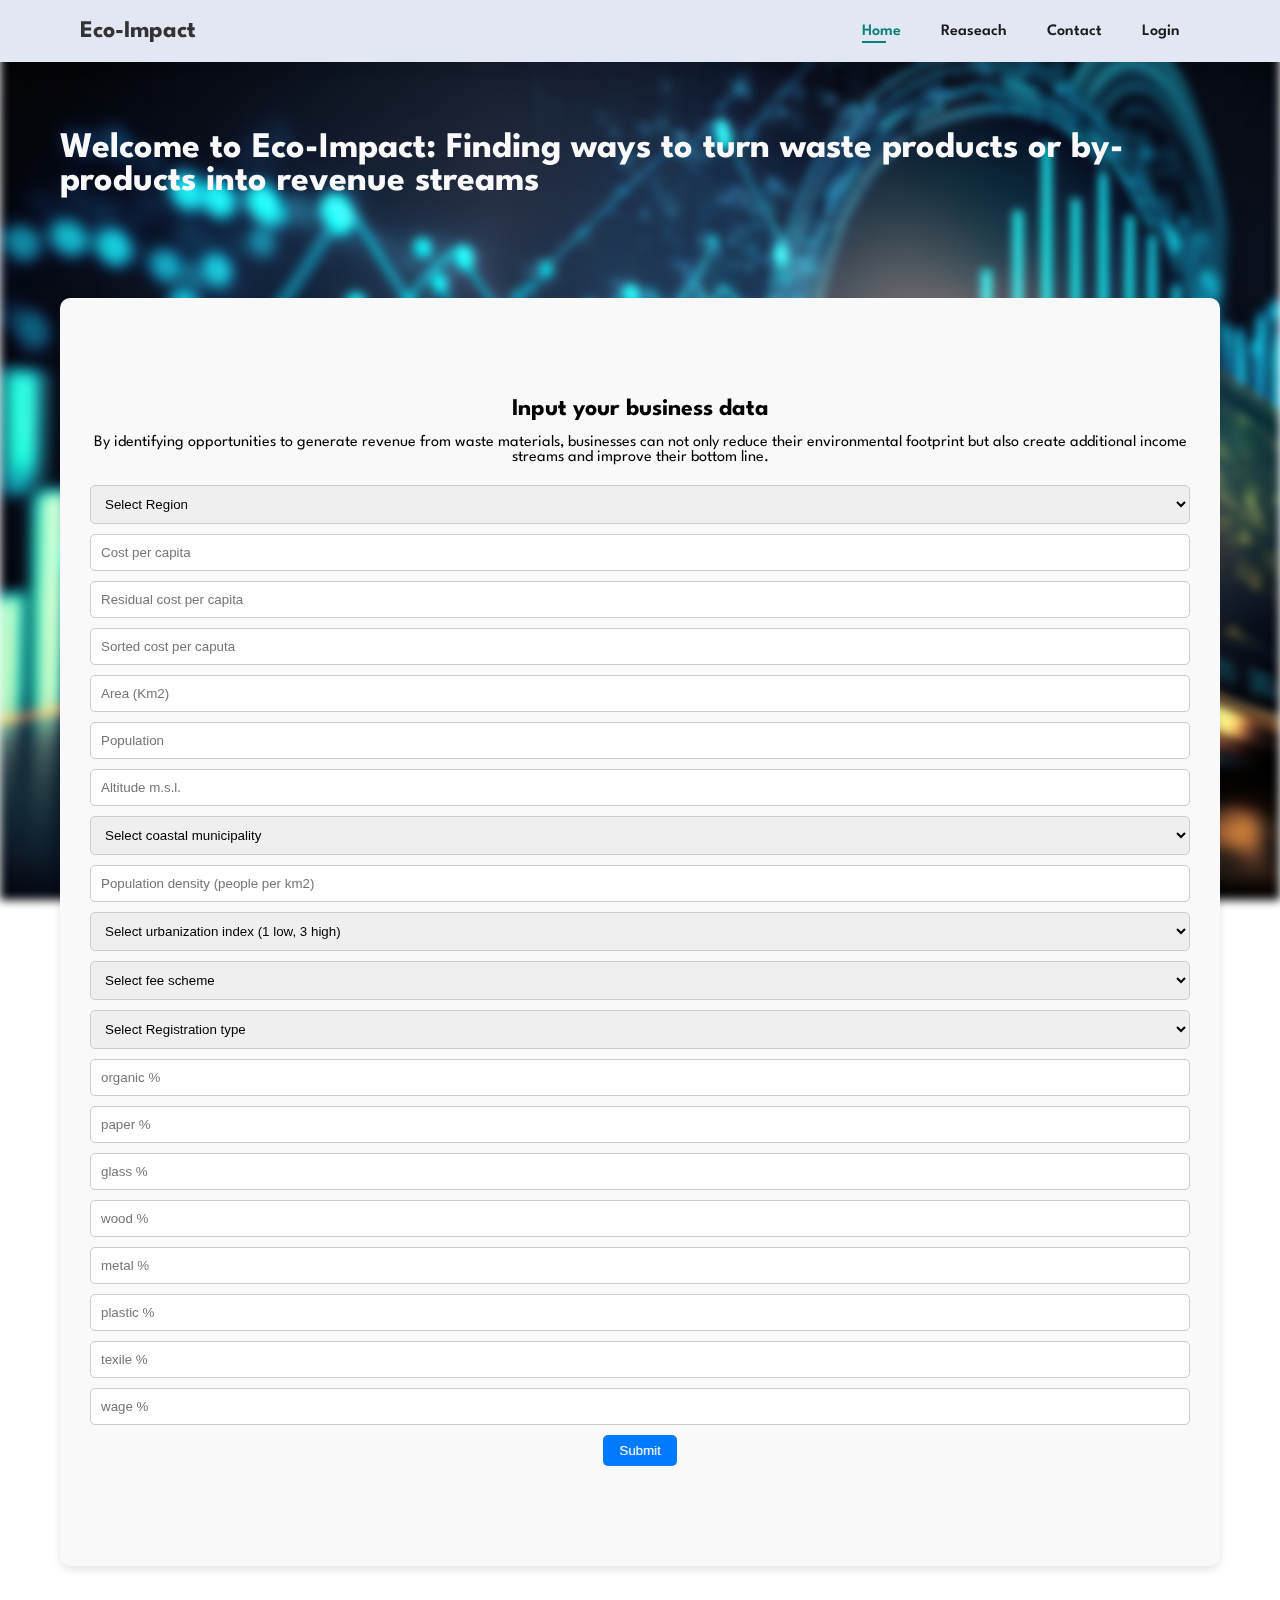
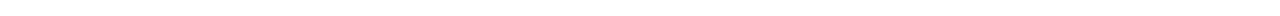
<file: website/templates/index.html>
<!DOCTYPE html>
<html lang="en">

<head>
    <meta charset="UTF-8">
    <meta http-equiv="X-UA-Compatible" content="IE=edge">
    <meta name="viewport" content="width=device-width, initial-scale=1.0">
    <title>Eco-Impact Business website</title>
    <link rel="stylesheet" href="https://pro.fontawesome.com/releases/v5.10.0/css/all.css" />
    <link rel="stylesheet" href="../static/style.css">
</head>

<body>

    <div class="background"></div>
    
    <section id="header">
        <a href="#" class="logo">Eco-Impact</a>

        <div>
            <ul id="navbar">
                <li><a class="active" href="index.html">Home</a></li>
                <li><a href="reaseach.html">Reaseach</a></li>
                <li><a href="contact.html">Contact</a></li>
                <li><a href="login.html">Login</a></li>
            </ul>


        </div>
    </section>

    <section id="main-content">
        <div class="container">
            <h1>Welcome to Eco-Impact: Finding ways to turn waste products or by-products into revenue streams</h1>
            <div class="content-wrapper">
                <div class="content">
                    <div class="content-box"> <!-- New container for h2, p, and input fields -->
                        <h2>Input your business data</h2>
                        <p>By identifying opportunities to generate revenue from waste materials, businesses can not only reduce their environmental footprint but also create additional income streams and improve their bottom line.</p>
                        <form class="input-container" method="post" action = "/predict">

                            <select name="region">

                                <option value="" disabled selected>Select Region</option>
                                <option value="Abruzzo">Abruzzo</option>
                                <option value="Basilicata">Basilicata</option>
                                <option value="Calabria">Calabria</option>
                                <option value="Campania">Campania</option>
                                <option value="Emilia_Romagna">Emilia_Romagna</option>
                                <option value="Friuli_Venezia_Giulia">Friuli_Venezia_Giulia</option>
                                <option value="Lazio">Lazio</option>
                                <option value="Liguria">Liguria</option>
                                <option value="Lombardia">Lombardia</option>
                                <option value="Marche">Marche</option>
                                <option value="Molise">Molise</option>
                                <option value="piemonte">piemonte</option>
                                <option value="Puglia">Puglia</option>
                                <option value="Sardegna">Sardegna</option>
                                <option value="Sicilia">Sicilia</option>
                                <option value="Toscana">Toscana</option>
                                <option value="Trentino_Alto_Adige">Trentino_Alto_Adige</option>
                                <option value="Umbria">Umbria</option>
                                <option value="Valle_d'Aosta">Aosta</option>
                                <option value="Veneto">Veneto</option>
                        
                            </select>

                            <input type="text" name = "tc", placeholder="Cost per capita">
                            <input type="text" name = "cres" placeholder="Residual cost per capita">
                            <input type="text" name="csor" placeholder="Sorted cost per caputa">
                            <input type="text" name="area" placeholder="Area (Km2)">
                            <input type="text" name="pop" placeholder="Population">
                            <input type="text" name="alt" placeholder="Altitude m.s.l.">

                            <select name="sea">
                                
                                <option value="" disabled selected>Select coastal municipality</option>
                                <option value="0.0">0.0</option>
                                <option value="1.0">1.0</option>
                                                
                            </select>


                            <input type="text" name="pden" placeholder="Population density (people per km2)">


                            <select name="urb">
                                
                                <option value="" disabled selected>Select urbanization index (1 low, 3 high)</option>
                                <option value="0.0">1.0</option>
                                <option value="1.0">2.0</option>
                                <option value="3.0">3.0</option>
                                                
                            </select>

                            <select name="d_fee">
                                
                                <option value="" disabled selected>Select fee scheme</option>
                                <option value="0">STANDARD</option>
                                <option value="1">PAYT</option>
                                                                               
                            </select>
                            
                            <select name="sample">
                                
                                <option value="" disabled selected>Select Registration type</option>
                                <option value="0">STANDARD</option>
                                <option value="1">PAYT</option>
                                                                               
                            </select>


                            <input type="text" name="organic" placeholder="organic %">
                            <input type="text" name="paper" placeholder="paper %">
                            <input type="text" name="glass" placeholder="glass %">
                            <input type="text" name="wood" placeholder="wood %">
                            <input type="text" name="metal" placeholder="metal %">
                            <input type="text" name="plastic" placeholder="plastic %">
                            <input type="text" name="texile" placeholder="texile %">
                            <input type="text" name="wage" placeholder="wage %">
                           

                
                            <button type="submit">Submit</button>
                        </form>
                    </div>
                </div>
            </div>
        </div>
    </section>
    
    
    
    
    






</body>




</html>
</file>
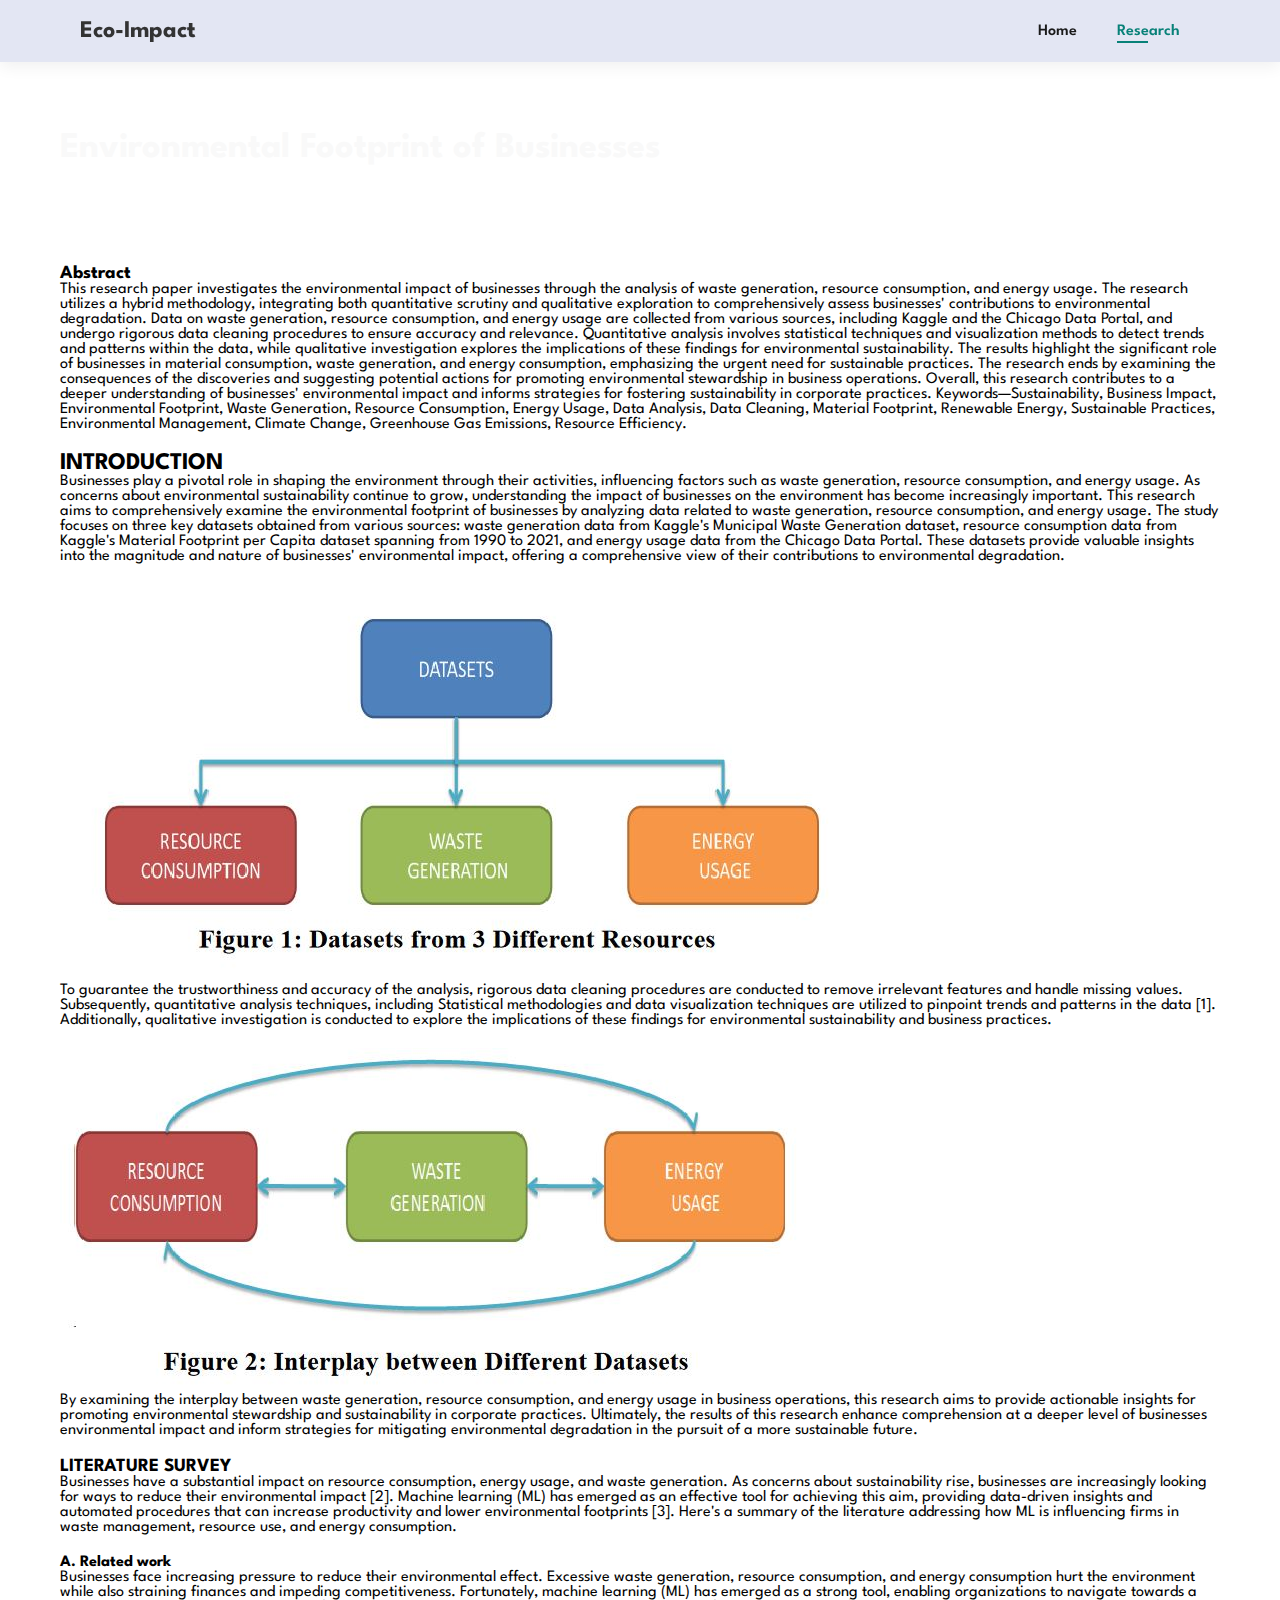
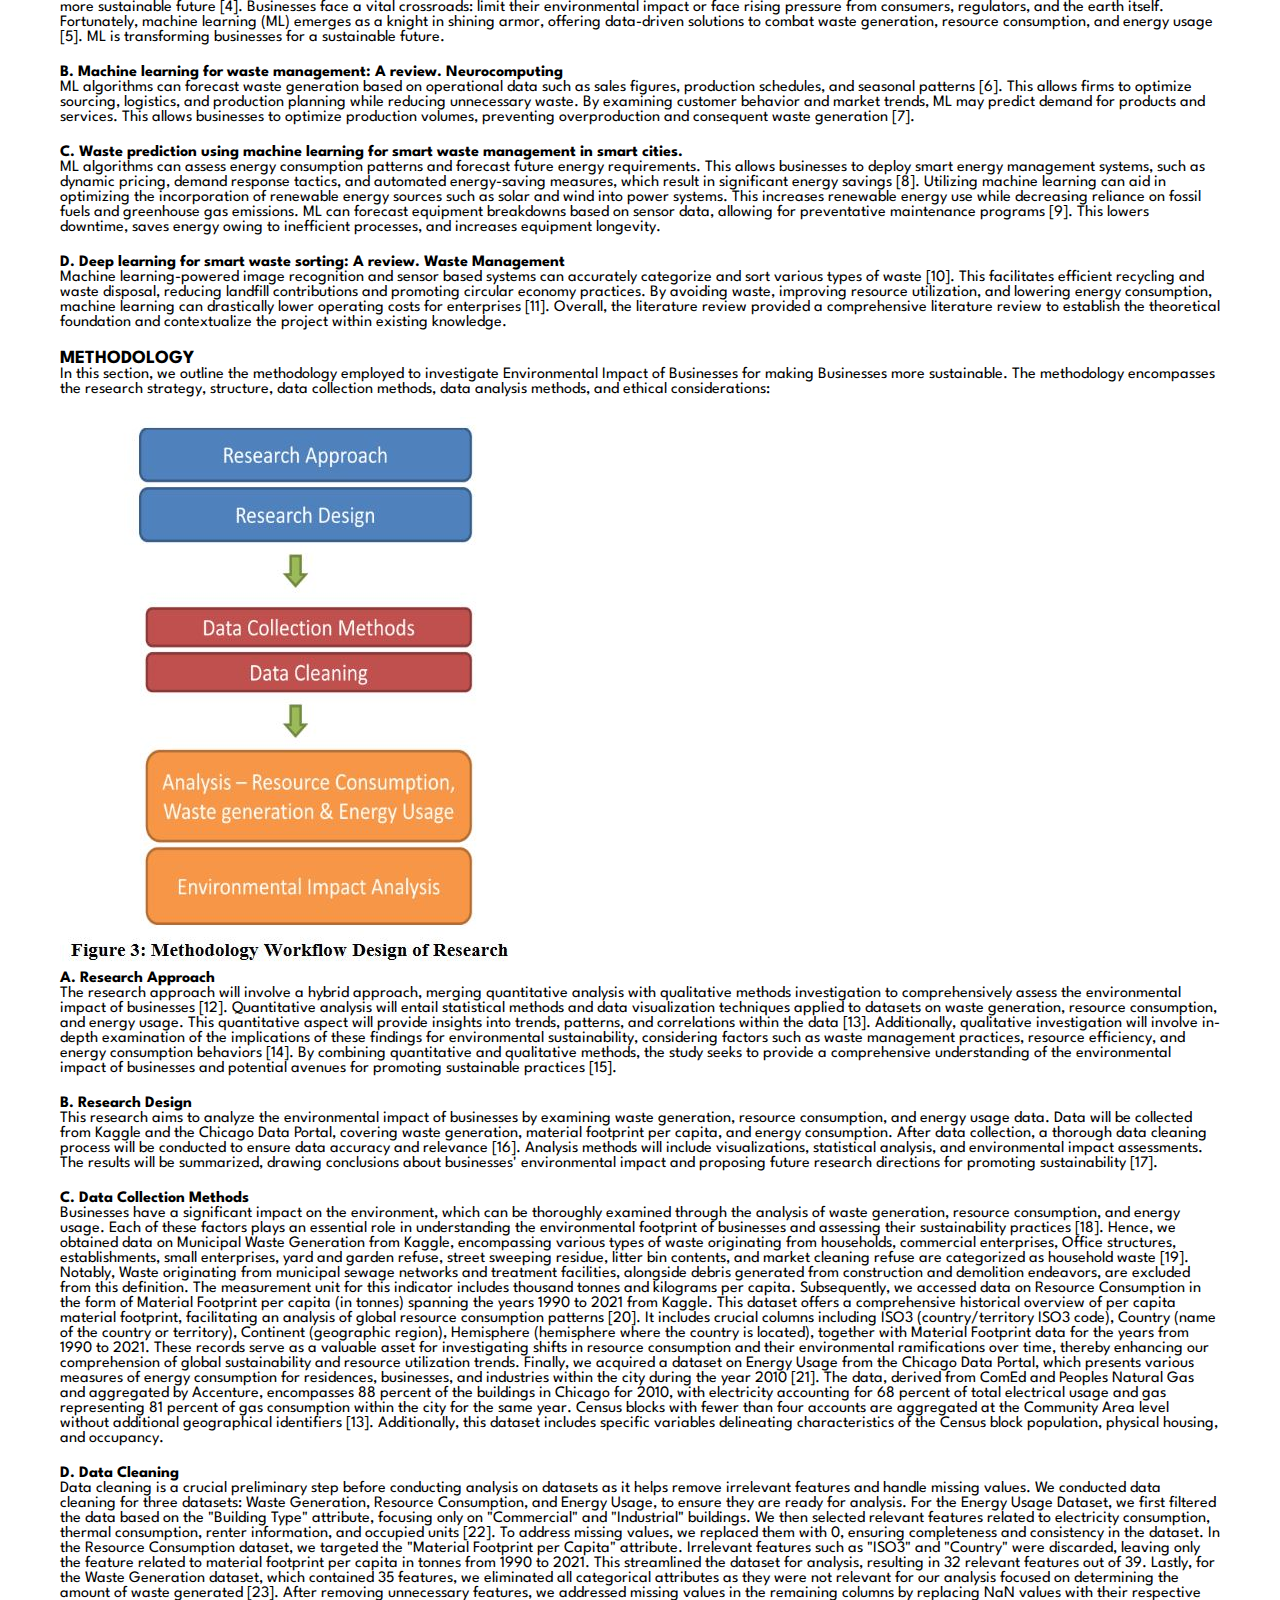
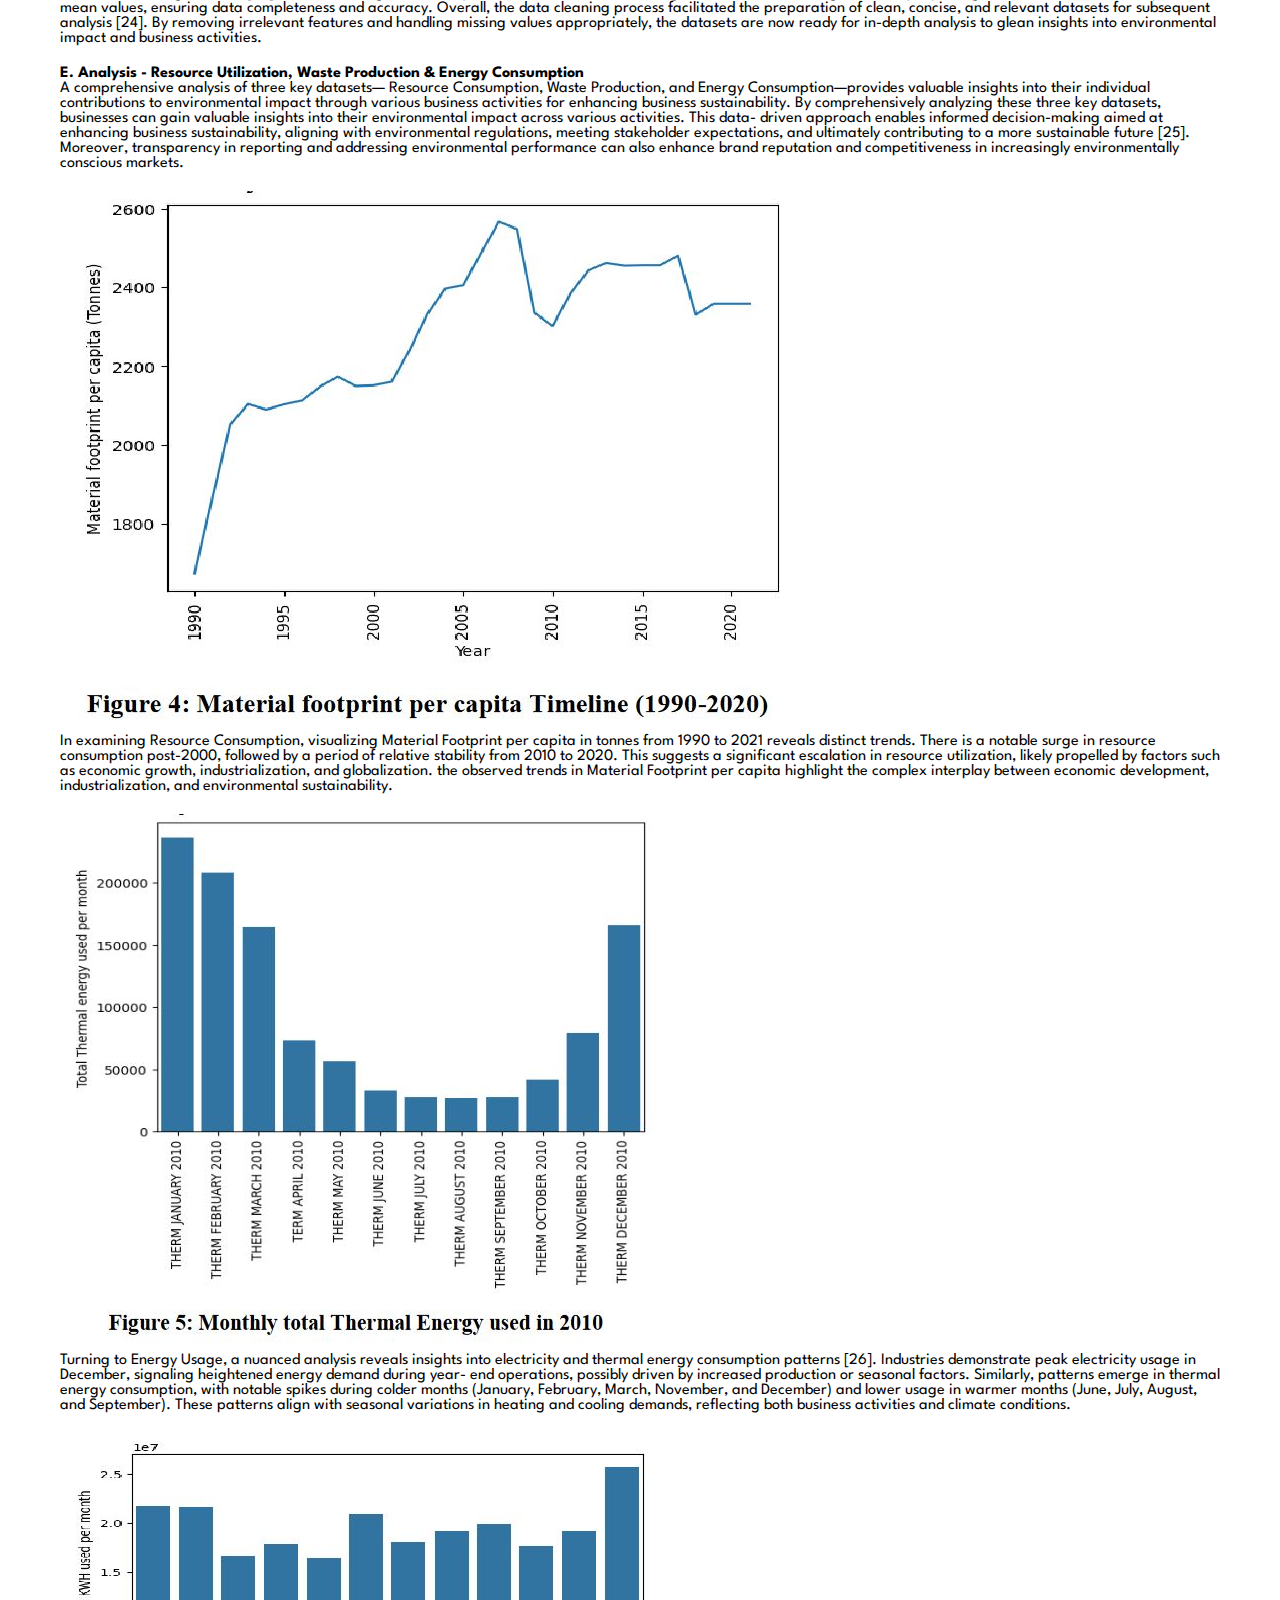
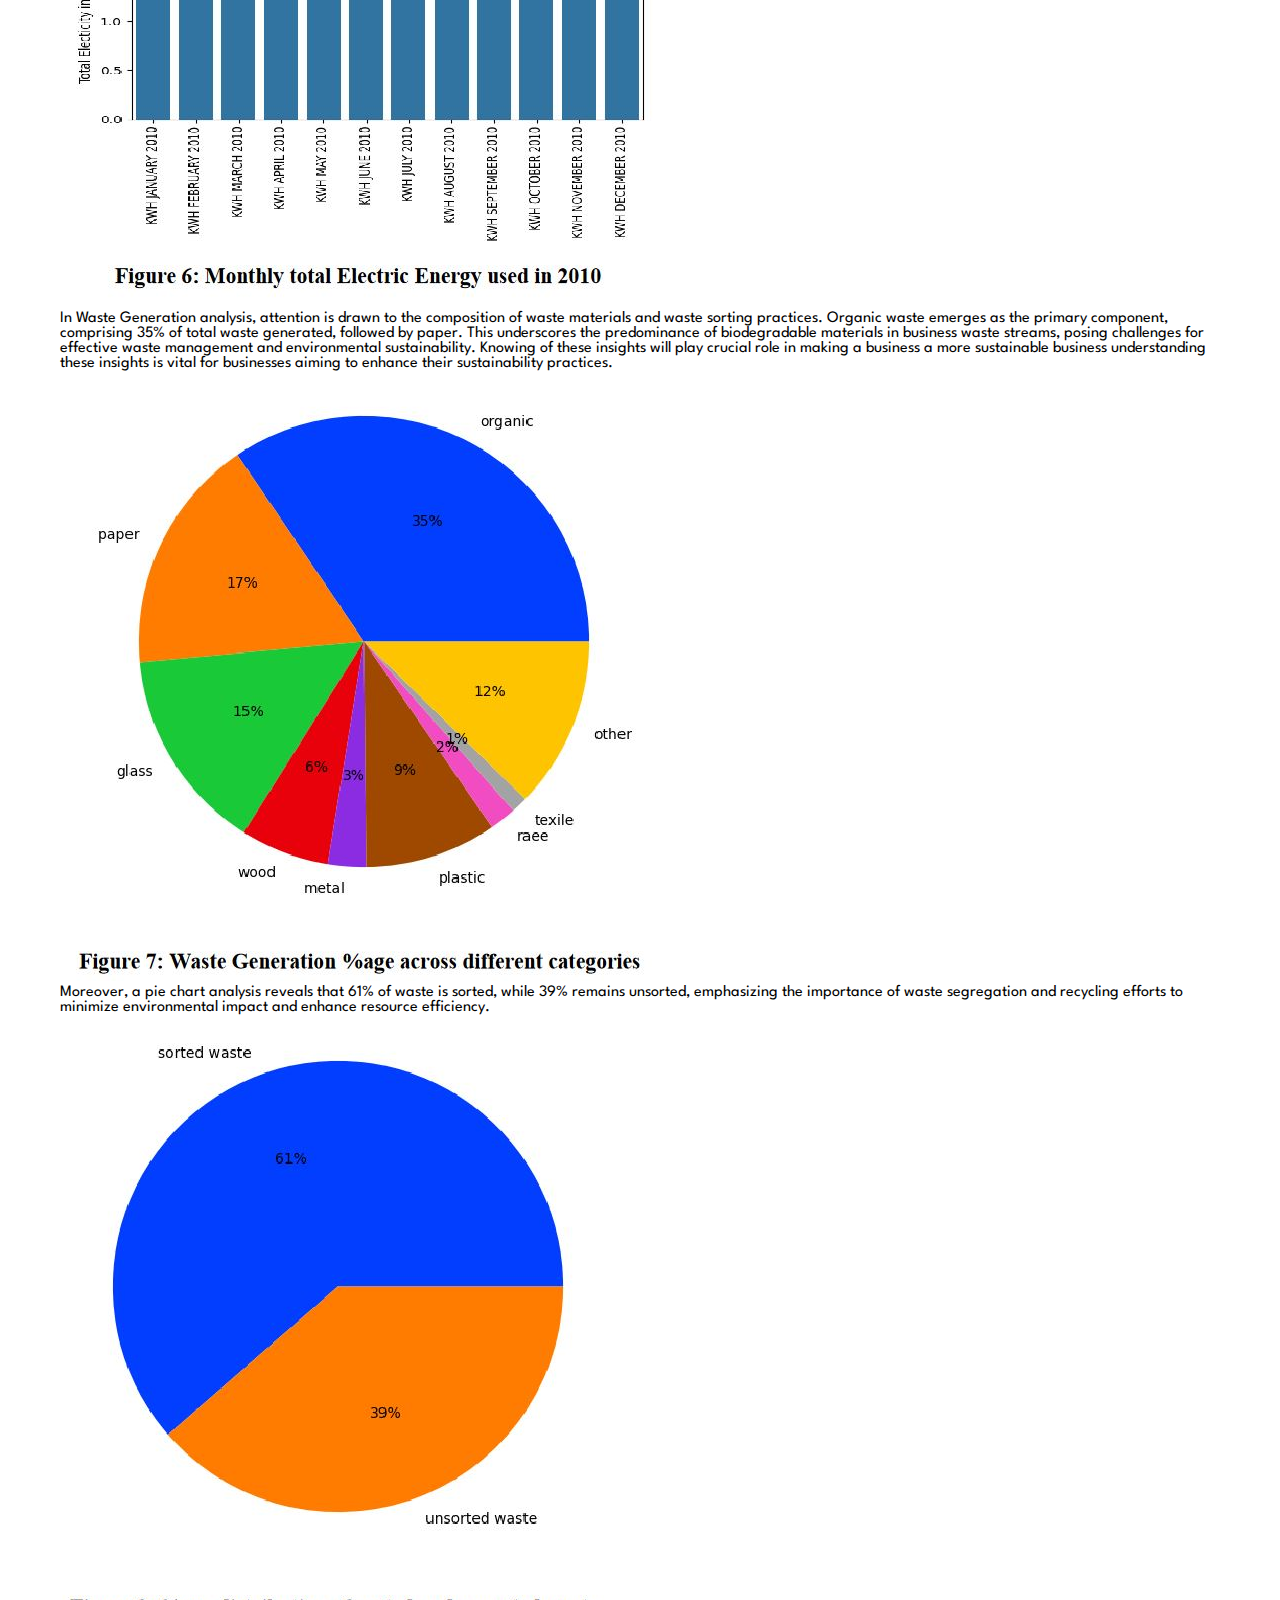
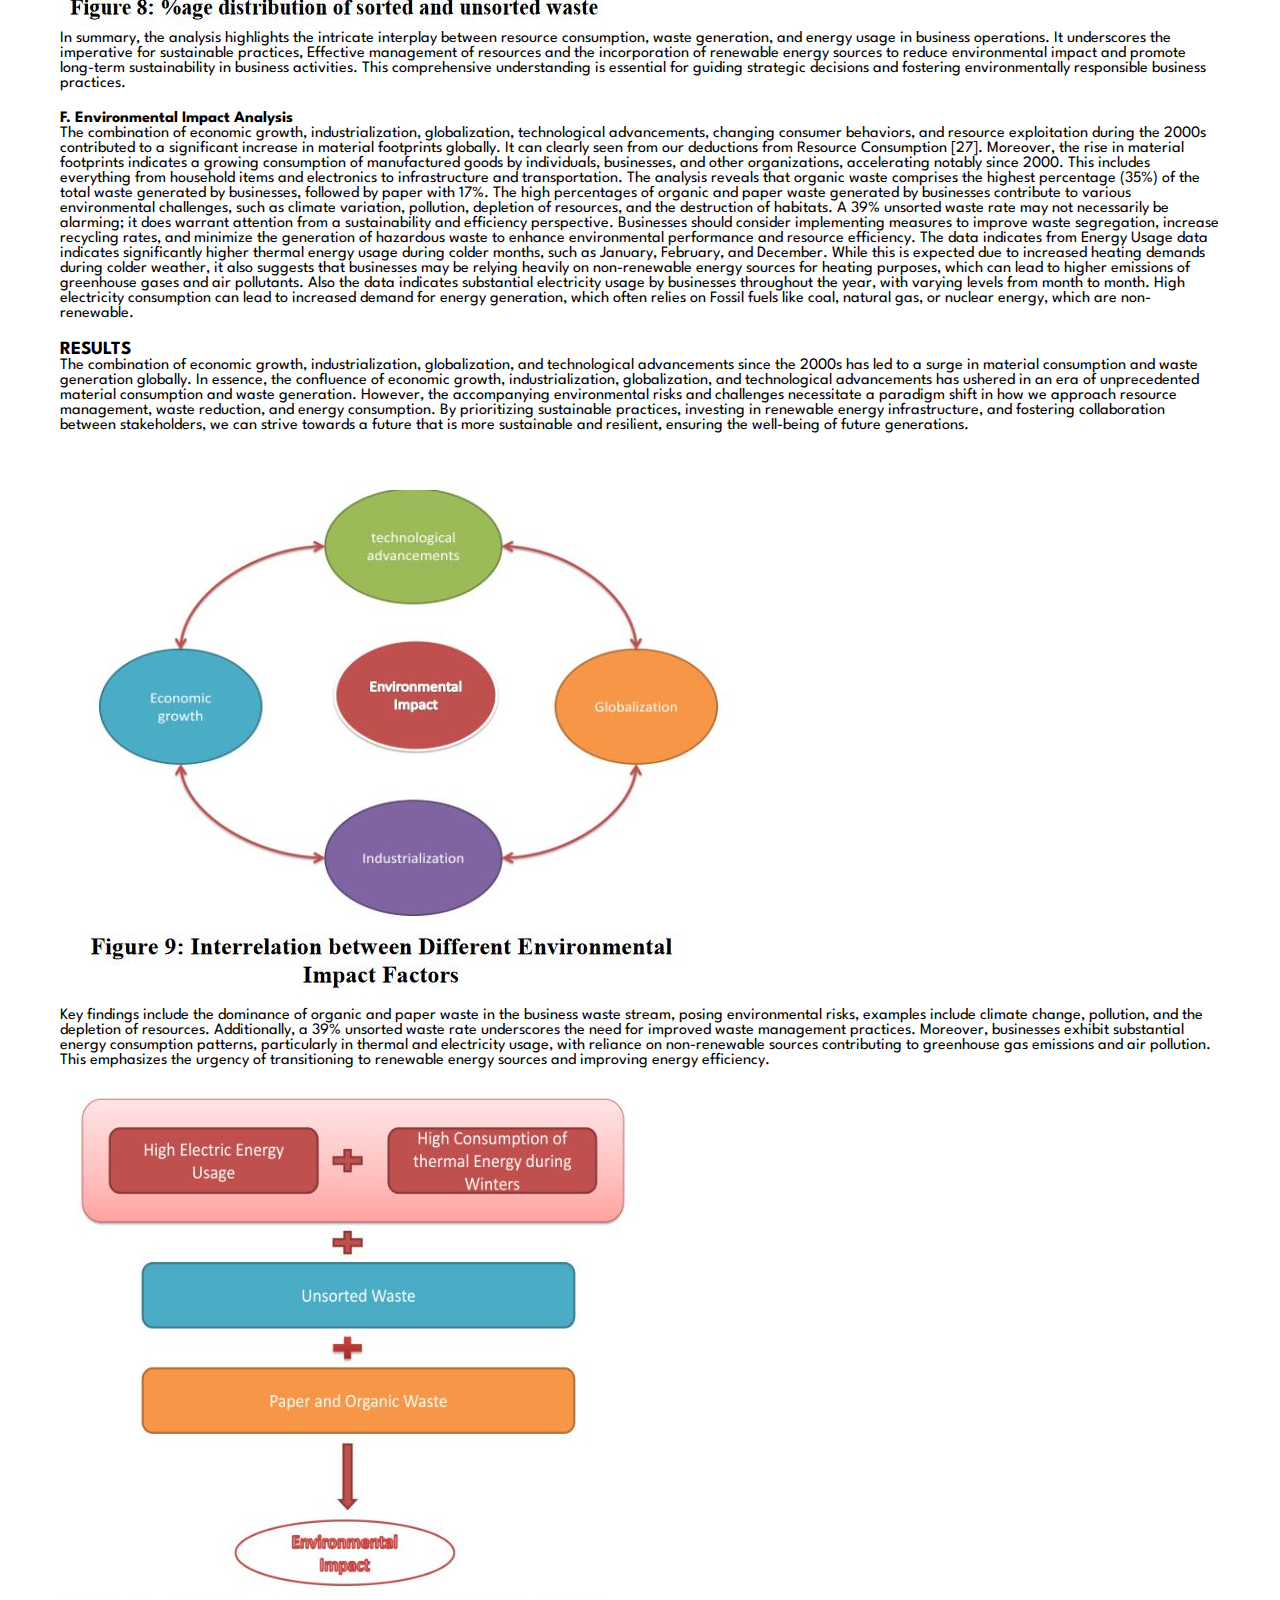
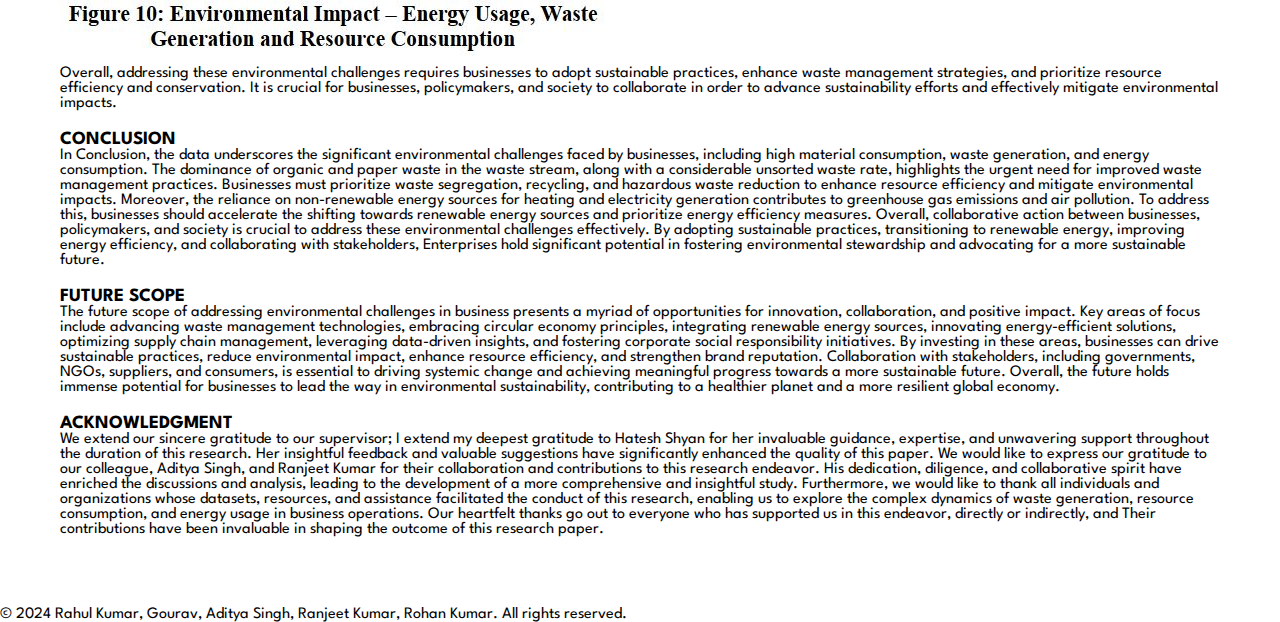
<file: website/templates/research.html>
<!DOCTYPE html>
<html lang="en">
<head>
    <meta charset="UTF-8">
    <meta name="viewport" content="width=device-width, initial-scale=1.0">
    <title>Research Paper</title>
    <link rel="stylesheet" href="../static/style.css"> <!-- Link your CSS file here -->
</head>
<body>


    <section id="header">
        <a href="#" class="logo">Eco-Impact</a>

        <div>
            <ul id="navbar">
                <li><a href="/">Home</a></li>
                <li><a class="active" href="research">Research</a></li>
            </ul>


        </div>
    </section>

    <section id="main-content">
        <div class="container">


        <!-- Your content goes here -->
        <h1 class="research-h1">Environmental Footprint of Businesses</h1>
        <h3>Abstract</h3>
        <p>This research paper investigates the
            environmental impact of businesses through the analysis of
            waste generation, resource consumption, and energy usage.
            The research utilizes a hybrid methodology, integrating both
            quantitative scrutiny and qualitative exploration to
            comprehensively assess businesses' contributions to
            environmental degradation. Data on waste generation,
            resource consumption, and energy usage are collected from
            various sources, including Kaggle and the Chicago Data
            Portal, and undergo rigorous data cleaning procedures to
            ensure accuracy and relevance. Quantitative analysis
            involves statistical techniques and visualization methods to
            detect trends and patterns within the data, while qualitative
            investigation explores the implications of these findings for
            environmental sustainability. The results highlight the
            significant role of businesses in material consumption, waste
            generation, and energy consumption, emphasizing the
            urgent need for sustainable practices. The research ends by
            examining the consequences of the discoveries and
            suggesting potential actions for promoting environmental
            stewardship in business operations. Overall, this research
            contributes to a deeper understanding of businesses'
            environmental impact and informs strategies for fostering
            sustainability in corporate practices. Keywords—Sustainability, Business Impact,
            Environmental Footprint, Waste Generation, Resource
            Consumption, Energy Usage, Data Analysis, Data Cleaning,
            Material Footprint, Renewable Energy, Sustainable
            Practices, Environmental Management, Climate Change,
            Greenhouse Gas Emissions, Resource Efficiency.</p>

        <h2>INTRODUCTION</h2>
        <p>Businesses play a pivotal role in shaping the environment
            through their activities, influencing factors such as waste
            generation, resource consumption, and energy usage. As
            concerns about environmental sustainability continue to
            grow, understanding the impact of businesses on the
            environment has become increasingly important. This
            research aims to comprehensively examine the
            environmental footprint of businesses by analyzing data
            related to waste generation, resource consumption, and
            energy usage.
            The study focuses on three key datasets obtained from
            various sources: waste generation data from Kaggle's
            Municipal Waste Generation dataset, resource consumption
            data from Kaggle's Material Footprint per Capita dataset
            spanning from 1990 to 2021, and energy usage data from the
            Chicago Data Portal. These datasets provide valuable
            insights into the magnitude and nature of businesses'
            environmental impact, offering a comprehensive view of
            their contributions to environmental degradation. </p>

            <img src="../static/Images/1.JPG" alt="Description of the image" class="centered-image">

            <p> To guarantee the trustworthiness and accuracy of the
            analysis, rigorous data cleaning procedures are conducted to
            remove irrelevant features and handle missing values.
            Subsequently, quantitative analysis techniques, including
            Statistical methodologies and data visualization techniques
            are utilized to pinpoint trends and patterns in the data [1].
            Additionally, qualitative investigation is conducted to
            explore the implications of these findings for environmental
            sustainability and business practices. </p>

            <img src="../static/Images/2.JPG" alt="Description of the image" class="centered-image">
            
            <p>By examining the interplay between waste generation,
            resource consumption, and energy usage in business
            operations, this research aims to provide actionable insights
            for promoting environmental stewardship and sustainability
            in corporate practices. Ultimately, the results of this research
            enhance comprehension at a deeper level of businesses
            environmental impact and inform strategies for mitigating
            environmental degradation in the pursuit of a more
            sustainable future.</p>

            <h3>LITERATURE SURVEY</h3>
            <p>Businesses have a substantial impact on resource
                consumption, energy usage, and waste generation. As
                concerns about sustainability rise, businesses are increasingly
                looking for ways to reduce their environmental impact [2].
                Machine learning (ML) has emerged as an effective tool for
                achieving this aim, providing data-driven insights and
                automated procedures that can increase productivity and
                lower environmental footprints [3]. Here's a summary of the
                literature addressing how ML is influencing firms in waste
                management, resource use, and energy consumption.</p>
            <h4>A. Related work</h4>
            <p>Businesses face increasing pressure to reduce their
                environmental effect. Excessive waste generation, resource
                consumption, and energy consumption hurt the environment
                while also straining finances and impeding competitiveness.
                Fortunately, machine learning (ML) has emerged as a strong
                tool, enabling organizations to navigate towards a more
                sustainable future [4]. Businesses face a vital crossroads:
                limit their environmental impact or face rising pressure from
                consumers, regulators, and the earth itself. Fortunately,
                machine learning (ML) emerges as a knight in shining armor,
                offering data-driven solutions to combat waste generation,
                resource consumption, and energy usage [5]. ML is
                transforming businesses for a sustainable future.</p>
            <h4>B. Machine learning for waste management: A review.
                Neurocomputing</h4>
            <p>ML algorithms can forecast waste generation based on
                operational data such as sales figures, production schedules,
                and seasonal patterns [6]. This allows firms to optimize
                sourcing, logistics, and production planning while reducing
                unnecessary waste. By examining customer behavior and
                market trends, ML may predict demand for products and
                services. This allows businesses to optimize production
                volumes, preventing overproduction and consequent waste
                generation [7].</p>
            <h4>C. Waste prediction using machine learning for smart
                waste management in smart cities.</h4>
            <p>ML algorithms can assess energy consumption patterns
                and forecast future energy requirements. This allows
                businesses to deploy smart energy management systems,
                such as dynamic pricing, demand response tactics, and
                automated energy-saving measures, which result in
                significant energy savings [8]. Utilizing machine learning
                can aid in optimizing the incorporation of renewable energy
                sources such as solar and wind into power systems. This
                increases renewable energy use while decreasing reliance on
                fossil fuels and greenhouse gas emissions. ML can forecast
                equipment breakdowns based on sensor data, allowing for
                preventative maintenance programs [9]. This lowers
                downtime, saves energy owing to inefficient processes, and
                increases equipment longevity.</p>

            <h4>D. Deep learning for smart waste sorting: A review. Waste
                Management</h4>
            <p>Machine learning-powered image recognition and sensor
                based systems can accurately categorize and sort various
                types of waste [10]. This facilitates efficient recycling and
                waste disposal, reducing landfill contributions and promoting
                circular economy practices. By avoiding waste, improving
                resource utilization, and lowering energy consumption, machine learning can drastically lower operating costs for
                enterprises [11].
                Overall, the literature review provided a comprehensive
                literature review to establish the theoretical foundation and
                contextualize the project within existing knowledge.</p>
            <h3>METHODOLOGY</h3>
            <p>In this section, we outline the methodology employed to
                investigate Environmental Impact of Businesses for making
                Businesses more sustainable. The methodology encompasses
                the research strategy, structure, data collection methods, data
                analysis methods, and ethical considerations:</p>

                <img src="../static/Images/3.JPG" alt="Description of the image" class="centered-image">
            
            <h4>A. Research Approach</h4>
            <p>The research approach will involve a hybrid approach,
                merging quantitative analysis with qualitative methods
                investigation to comprehensively assess the environmental
                impact of businesses [12]. Quantitative analysis will entail
                statistical methods and data visualization techniques applied
                to datasets on waste generation, resource consumption, and
                energy usage. This quantitative aspect will provide insights
                into trends, patterns, and correlations within the data [13].
                Additionally, qualitative investigation will involve in-depth
                examination of the implications of these findings for
                environmental sustainability, considering factors such as
                waste management practices, resource efficiency, and energy
                consumption behaviors [14]. By combining quantitative and
                qualitative methods, the study seeks to provide a
                comprehensive understanding of the environmental impact of
                businesses and potential avenues for promoting sustainable
                practices [15].</p>
            <h4>B. Research Design</h4>
            <p>This research aims to analyze the environmental impact
                of businesses by examining waste generation, resource
                consumption, and energy usage data. Data will be collected
                from Kaggle and the Chicago Data Portal, covering waste
                generation, material footprint per capita, and energy
                consumption. After data collection, a thorough data cleaning
                process will be conducted to ensure data accuracy and
                relevance [16]. Analysis methods will include visualizations,
                statistical analysis, and environmental impact assessments.
                The results will be summarized, drawing conclusions about
                businesses' environmental impact and proposing future
                research directions for promoting sustainability [17].</p>
            <h4>C. Data Collection Methods</h4>
            <p>Businesses have a significant impact on the environment,
                which can be thoroughly examined through the analysis of
                waste generation, resource consumption, and energy usage.
                Each of these factors plays an essential role in understanding
                the environmental footprint of businesses and assessing their
                sustainability practices [18].
                Hence, we obtained data on Municipal Waste Generation
                from Kaggle, encompassing various types of waste
                originating from households, commercial enterprises, Office
                structures, establishments, small enterprises, yard and garden
                refuse, street sweeping residue, litter bin contents, and
                market cleaning refuse are categorized as household waste
                [19]. Notably, Waste originating from municipal sewage
                networks and treatment facilities, alongside debris generated
                from construction and demolition endeavors, are excluded
                from this definition. The measurement unit for this indicator
                includes thousand tonnes and kilograms per capita.
                Subsequently, we accessed data on Resource
                Consumption in the form of Material Footprint per capita (in
                tonnes) spanning the years 1990 to 2021 from Kaggle. This
                dataset offers a comprehensive historical overview of per
                capita material footprint, facilitating an analysis of global
                resource consumption patterns [20]. It includes crucial
                columns including ISO3 (country/territory ISO3 code),
                Country (name of the country or territory), Continent
                (geographic region), Hemisphere (hemisphere where the
                country is located), together with Material Footprint data for
                the years from 1990 to 2021. These records serve as a
                valuable asset for investigating shifts in resource
                consumption and their environmental ramifications over
                time, thereby enhancing our comprehension of global
                sustainability and resource utilization trends.
                Finally, we acquired a dataset on Energy Usage from the
                Chicago Data Portal, which presents various measures of
                energy consumption for residences, businesses, and
                industries within the city during the year 2010 [21]. The data,
                derived from ComEd and Peoples Natural Gas and
                aggregated by Accenture, encompasses 88 percent of the
                buildings in Chicago for 2010, with electricity accounting for
                68 percent of total electrical usage and gas representing 81
                percent of gas consumption within the city for the same year.
                Census blocks with fewer than four accounts are aggregated
                at the Community Area level without additional geographical
                identifiers [13]. Additionally, this dataset includes specific
                variables delineating characteristics of the Census block
                population, physical housing, and occupancy.</p>

            <h4>D. Data Cleaning</h4>
            <p>Data cleaning is a crucial preliminary step before
                conducting analysis on datasets as it helps remove irrelevant
                features and handle missing values. We conducted data
                cleaning for three datasets: Waste Generation, Resource
                Consumption, and Energy Usage, to ensure they are ready
                for analysis.
                For the Energy Usage Dataset, we first filtered the data
                based on the "Building Type" attribute, focusing only on
                "Commercial" and "Industrial" buildings. We then selected
                relevant features related to electricity consumption, thermal
                consumption, renter information, and occupied units [22]. To
                address missing values, we replaced them with 0, ensuring
                completeness and consistency in the dataset.
                In the Resource Consumption dataset, we targeted the
                "Material Footprint per Capita" attribute. Irrelevant features
                such as "ISO3" and "Country" were discarded, leaving only
                the feature related to material footprint per capita in tonnes
                from 1990 to 2021. This streamlined the dataset for analysis,
                resulting in 32 relevant features out of 39.
                Lastly, for the Waste Generation dataset, which
                contained 35 features, we eliminated all categorical attributes
                as they were not relevant for our analysis focused on
                determining the amount of waste generated [23]. After
                removing unnecessary features, we addressed missing values
                in the remaining columns by replacing NaN values with their
                respective mean values, ensuring data completeness and
                accuracy.
                Overall, the data cleaning process facilitated the
                preparation of clean, concise, and relevant datasets for
                subsequent analysis [24]. By removing irrelevant features
                and handling missing values appropriately, the datasets are
                now ready for in-depth analysis to glean insights into
                environmental impact and business activities.</p>

            <h4>E. Analysis - Resource Utilization, Waste Production &
                Energy Consumption</h4>
            <p>A comprehensive analysis of three key datasets—
                Resource Consumption, Waste Production, and Energy
                Consumption—provides valuable insights into their
                individual contributions to environmental impact through
                various business activities for enhancing business
                sustainability. By comprehensively analyzing these three key
                datasets, businesses can gain valuable insights into their
                environmental impact across various activities. This data-
                driven approach enables informed decision-making aimed at
                enhancing business sustainability, aligning with
                environmental regulations, meeting stakeholder expectations,
                and ultimately contributing to a more sustainable future [25].
                Moreover, transparency in reporting and addressing
                environmental performance can also enhance brand
                reputation and competitiveness in increasingly
                environmentally conscious markets. </p>
                
                <img src="../static/Images/4.JPG" alt="Description of the image" class="centered-image">
                
            <p>In examining Resource Consumption, visualizing
                Material Footprint per capita in tonnes from 1990 to 2021
                reveals distinct trends. There is a notable surge in resource
                consumption post-2000, followed by a period of relative
                stability from 2010 to 2020. This suggests a significant
                escalation in resource utilization, likely propelled by factors
                such as economic growth, industrialization, and
                globalization. the observed trends in Material Footprint per
                capita highlight the complex interplay between economic
                development, industrialization, and environmental
                sustainability. </p>

                <img src="../static/Images/5.JPG" alt="Description of the image" class="centered-image">

                <p>Turning to Energy Usage, a nuanced analysis reveals
                insights into electricity and thermal energy consumption
                patterns [26]. Industries demonstrate peak electricity usage in
                December, signaling heightened energy demand during year-
                end operations, possibly driven by increased production or
                seasonal factors. Similarly, patterns emerge in thermal
                energy consumption, with notable spikes during colder
                months (January, February, March, November, and
                December) and lower usage in warmer months (June, July,
                August, and September). These patterns align with seasonal
                variations in heating and cooling demands, reflecting both
                business activities and climate conditions. </p>

                <img src="../static/Images/6.JPG" alt="Description of the image" class="centered-image">

                <p>In Waste Generation analysis, attention is drawn to the
                composition of waste materials and waste sorting practices.
                Organic waste emerges as the primary component,
                comprising 35% of total waste generated, followed by paper.
                This underscores the predominance of biodegradable
                materials in business waste streams, posing challenges for
                effective waste management and environmental
                sustainability. Knowing of these insights will play crucial
                role in making a business a more sustainable business
                understanding these insights is vital for businesses aiming to
                enhance their sustainability practices. </p>

                <img src="../static/Images/7.JPG" alt="Description of the image" class="centered-image">
                
                <p>Moreover, a pie chart analysis reveals that 61% of waste
                is sorted, while 39% remains unsorted, emphasizing the
                importance of waste segregation and recycling efforts to
                minimize environmental impact and enhance resource
                efficiency. </p>

                <img src="../static/Images/8.JPG" alt="Description of the image" class="centered-image">
                
                <p>In summary, the analysis highlights the intricate interplay
                between resource consumption, waste generation, and energy
                usage in business operations. It underscores the imperative
                for sustainable practices, Effective management of resources
                and the incorporation of renewable energy sources to reduce
                environmental impact and promote long-term sustainability
                in business activities. This comprehensive understanding is
                essential for guiding strategic decisions and fostering
                environmentally responsible business practices.</p>

            <h4>F. Environmental Impact Analysis</h4>
            <p>The combination of economic growth, industrialization,
                globalization, technological advancements, changing
                consumer behaviors, and resource exploitation during the
                2000s contributed to a significant increase in material
                footprints globally. It can clearly seen from our deductions
                from Resource Consumption [27]. Moreover, the rise in
                material footprints indicates a growing consumption of
                manufactured goods by individuals, businesses, and other
                organizations, accelerating notably since 2000. This includes
                everything from household items and electronics to
                infrastructure and transportation.
                The analysis reveals that organic waste comprises the
                highest percentage (35%) of the total waste generated by
                businesses, followed by paper with 17%. The high
                percentages of organic and paper waste generated by
                businesses contribute to various environmental challenges,
                such as climate variation, pollution, depletion of resources,
                and the destruction of habitats. A 39% unsorted waste rate
                may not necessarily be alarming; it does warrant attention
                from a sustainability and efficiency perspective. Businesses
                should consider implementing measures to improve waste
                segregation, increase recycling rates, and minimize the
                generation of hazardous waste to enhance environmental
                performance and resource efficiency.
                The data indicates from Energy Usage data indicates
                significantly higher thermal energy usage during colder
                months, such as January, February, and December. While
                this is expected due to increased heating demands during
                colder weather, it also suggests that businesses may be
                relying heavily on non-renewable energy sources for heating
                purposes, which can lead to higher emissions of greenhouse
                gases and air pollutants. Also the data indicates substantial
                electricity usage by businesses throughout the year, with
                varying levels from month to month. High electricity
                consumption can lead to increased demand for energy
                generation, which often relies on Fossil fuels like coal,
                natural gas, or nuclear energy, which are non-renewable.</p>
            

            <h3>RESULTS</h3>
            <p>The combination of economic growth, industrialization,
                globalization, and technological advancements since the
                2000s has led to a surge in material consumption and waste
                generation globally. In essence, the confluence of economic
                growth, industrialization, globalization, and technological
                advancements has ushered in an era of unprecedented
                material consumption and waste generation. However, the
                accompanying environmental risks and challenges
                necessitate a paradigm shift in how we approach resource
                management, waste reduction, and energy consumption.
                By prioritizing sustainable practices, investing in
                renewable energy infrastructure, and fostering collaboration
                between stakeholders, we can strive towards a future that is
                more sustainable and resilient, ensuring the well-being of
                future generations. </p>

                <img src="../static/Images/9.JPG" alt="Description of the image" class="centered-image">
                
                <p>Key findings include the dominance of organic and paper
                waste in the business waste stream, posing environmental
                risks, examples include climate change, pollution, and the
                depletion of resources. Additionally, a 39% unsorted waste
                rate underscores the need for improved waste management
                practices. Moreover, businesses exhibit substantial energy
                consumption patterns, particularly in thermal and electricity
                usage, with reliance on non-renewable sources contributing
                to greenhouse gas emissions and air pollution. This
                emphasizes the urgency of transitioning to renewable energy
                sources and improving energy efficiency. </p>

                <img src="../static/Images/10.JPG" alt="Description of the image" class="centered-image">
                
                <p>Overall, addressing these environmental challenges
                requires businesses to adopt sustainable practices, enhance
                waste management strategies, and prioritize resource
                efficiency and conservation. It is crucial for businesses,
                policymakers, and society to collaborate in order to advance
                sustainability efforts and effectively mitigate environmental
                impacts.</p>

            <h3>CONCLUSION</h3>
            <p>In Conclusion, the data underscores the significant
                environmental challenges faced by businesses, including
                high material consumption, waste generation, and energy
                consumption. The dominance of organic and paper waste in
                the waste stream, along with a considerable unsorted waste
                rate, highlights the urgent need for improved waste
                management practices. Businesses must prioritize waste
                segregation, recycling, and hazardous waste reduction to
                enhance resource efficiency and mitigate environmental
                impacts. Moreover, the reliance on non-renewable energy
                sources for heating and electricity generation contributes to
                greenhouse gas emissions and air pollution. To address this,
                businesses should accelerate the shifting towards renewable
                energy sources and prioritize energy efficiency measures.
                Overall, collaborative action between businesses,
                policymakers, and society is crucial to address these
                environmental challenges effectively. By adopting
                sustainable practices, transitioning to renewable energy,
                improving energy efficiency, and collaborating with
                stakeholders, Enterprises hold significant potential in
                fostering environmental stewardship and advocating for a
                more sustainable future.</p>

            <h3>FUTURE SCOPE</h3>
            <p>The future scope of addressing environmental challenges in
                business presents a myriad of opportunities for innovation,
                collaboration, and positive impact. Key areas of focus
                include advancing waste management technologies,
                embracing circular economy principles, integrating
                renewable energy sources, innovating energy-efficient
                solutions, optimizing supply chain management, leveraging
                data-driven insights, and fostering corporate social
                responsibility initiatives. By investing in these areas,
                businesses can drive sustainable practices, reduce
                environmental impact, enhance resource efficiency, and
                strengthen brand reputation. Collaboration with stakeholders,
                including governments, NGOs, suppliers, and consumers, is
                essential to driving systemic change and achieving
                meaningful progress towards a more sustainable future.
                Overall, the future holds immense potential for businesses to
                lead the way in environmental sustainability, contributing to
                a healthier planet and a more resilient global economy.</p>

            <h3>ACKNOWLEDGMENT</h3>
            <p>We extend our sincere gratitude to our supervisor; I
                extend my deepest gratitude to Hatesh Shyan for her
                invaluable guidance, expertise, and unwavering support
                throughout the duration of this research. Her insightful
                feedback and valuable suggestions have significantly
                enhanced the quality of this paper.
                We would like to express our gratitude to our colleague,
                Aditya Singh, and Ranjeet Kumar for their collaboration and
                contributions to this research endeavor. His dedication,
                diligence, and collaborative spirit have enriched the
                discussions and analysis, leading to the development of a
                more comprehensive and insightful study.
                Furthermore, we would like to thank all individuals and
                organizations whose datasets, resources, and assistance
                facilitated the conduct of this research, enabling us to explore
                the complex dynamics of waste generation, resource
                consumption, and energy usage in business operations.
                Our heartfelt thanks go out to everyone who has
                supported us in this endeavor, directly or indirectly, and
                Their contributions have been invaluable in shaping the
                outcome of this research paper.</p>


        </div>
    </section> 
    
    <div class="copyright">
        <p>&copy; 2024 Rahul Kumar, Gourav, Aditya Singh, Ranjeet Kumar, Rohan Kumar. All rights reserved.</p>
    </div>


</body>
</html>
</file>
<file: website/static/style.css>
@import url('https://fonts.googleapis.com/css2?family=spartan:wght@100;200;300;400;500;600;700;800;900&display=swap');

* {
    margin: 0;
    padding: 0;
    box-sizing: border-box;
}

body {
    margin: 0;
    padding: 0;
    font-family: 'Spartan', sans-serif;
}

.background {
    background-image: url('Images/bg.jpg');
    background-size: cover;
    background-position: center;
    width: 100%;
    height: 100%;
    filter: blur(5px);
    position: fixed;
    top: 0;
    left: 0;
    z-index: -1;
}

.logo {
    text-decoration: none;
    font-size: 24px;
    font-weight: bold;
    color: #333;
}

#header {
    display: flex;
    align-items: center;
    justify-content: space-between;
    padding: 20px 80px;
    background: #e3e6f3;
    box-shadow: 0 5px 15px rgba(0, 0, 0, 0.06);
    z-index: 999;
    position: sticky;
    top: 0;
    left: 0;
}

#navbar {
    display: flex;
    align-items: center;
    justify-content: center;
}

#navbar li {
    list-style: none;
    padding: 0 20px;
    position: relative;
}

#navbar li a {
    text-decoration: none;
    font-size: 16px;
    font-weight: 600;
    color: #1a1a1a;
    transition: 0.3s ease;
}

#navbar li a:hover,
#navbar li a.active {
    color: #088178;
}

#navbar li a.active::after,
#navbar li a:hover::after {
    content: "";
    width: 30%;
    height: 2px;
    background: #088178;
    position: absolute;
    bottom: -4px;
    left: 20px;
}

#main-content {
    padding: 50px 0;
    background-color: transparent;
}

.container {
    max-width: 1200px;
    margin: 0 auto;
    padding: 0 20px;
}

.container-wrapper {
    box-shadow: 0 4px 8px rgba(0, 0, 0, 0.1);
    padding: 20px;
}

.content {
    text-align: center;
}

#main-content h1 {
    font-size: 36px;
    margin-bottom: 100px;
    margin-top: 20px;
    color: #f9f9f9;
}

#main-content h2 {
    font-size: 24px;
}

#main-content p {
    margin-bottom: 20px;
}

.content-box {
    background-color: #f9f9f9;
    border-radius: 10px;
    padding: 100px 30px;
    box-shadow: 0 4px 8px rgba(0, 0, 0, 0.1);
}

.input-container {
    display: flex;
    flex-direction: column;
    align-items: center;
    margin-top: 20px;
}

.input-container select,
.input-container input[type="number"],
.input-container input[type="text"] {
    padding: 10px;
    width: 100%; /* Set width to 100% to expand from both sides */
    border: 1px solid #ccc;
    border-radius: 5px;
    margin-bottom: 10px;
    box-sizing: border-box;
}

.input-container button[type="submit"] {
    padding: 8px 16px; /* Adjust padding to make the button smaller */
    background-color: #007bff;
    color: #fff;
    border: none;
    border-radius: 5px;
    cursor: pointer;
}


.input-container button[type="submit"]:hover {
    background-color: #0056b3;
}

/* Add margin between h2 and p */
.content-box h2,
.content-box p {
    margin-bottom: 15px;
}
</file>
